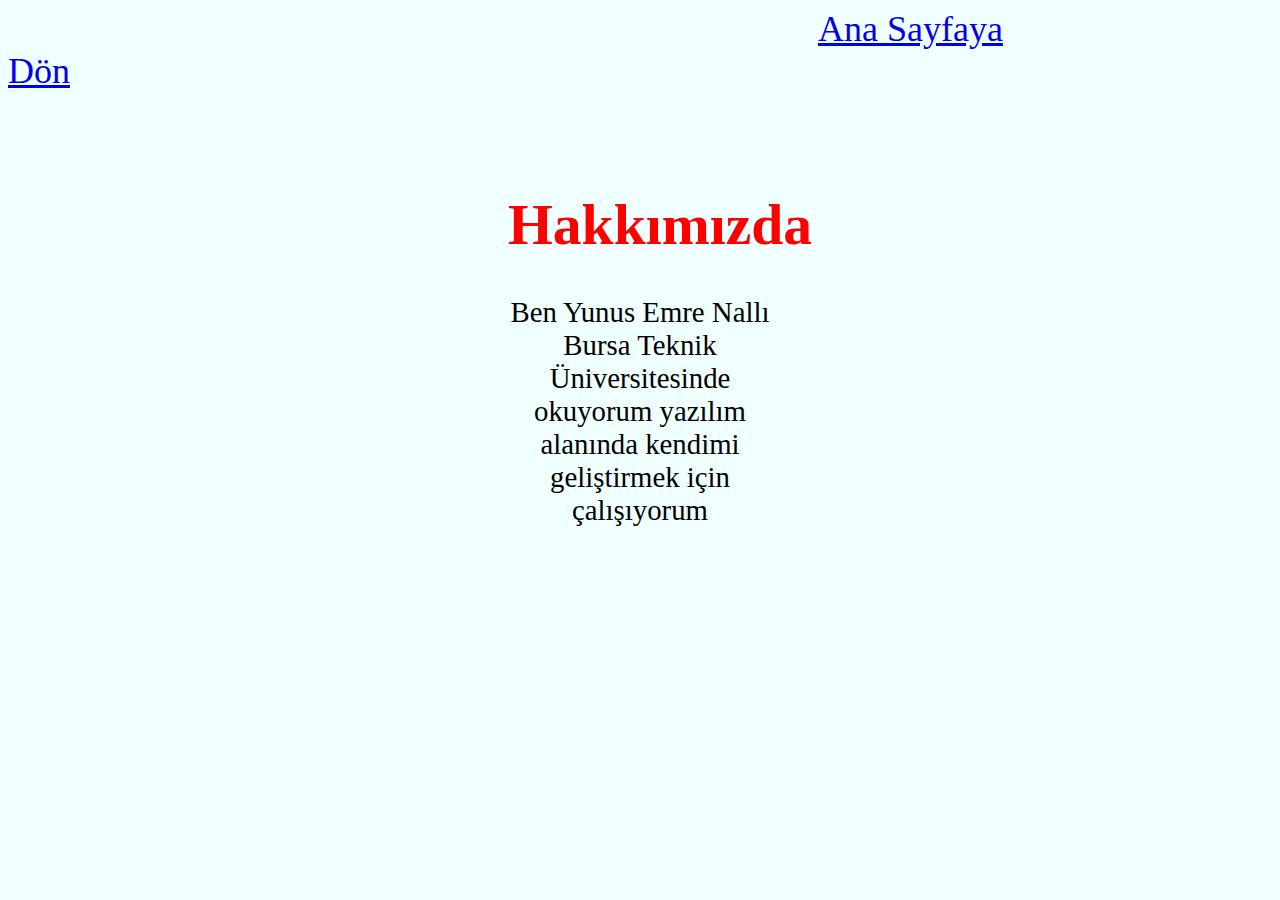
<file: html/Hakkımızda.html>
<!DOCTYPE html>
<html lang="tr">
<head>
    <meta charset="UTF-8">
    <meta http-equiv="X-UA-Compatible" content="IE=edge">
    <meta name="viewport" content="width=device-width, initial-scale=1.0">
    <title>Hakkımızda</title>
    <link rel="stylesheet" href="css/style.css">
</head>
<body>
     <a  style="font-size: 225%; margin: 0px 810px;" href="müzik sayfası.html">Ana Sayfaya Dön</a>
    <header>
         <nav style="font-size: 120%; margin: 100px 500px;">
            <h1 >Hakkımızda</h1>
            <p >Ben Yunus Emre Nallı Bursa Teknik Üniversitesinde okuyorum yazılım alanında kendimi geliştirmek için çalışıyorum</p>
         </nav>
    </header>
</body>
</html>
</file>
<file: html/css/style.css>
nav {
    margin: 100px 750px;
    font-size: 180%;
}
ol {
    text-align: center;
    list-style: none;
    padding-left: 0;
}
h1 {
    text-align: center;
    font-size: 300%;
    color: red;
}
p {
    text-align: center;
    font-size: 150%;
}

body {
    background-color: azure;
}
li {
    font-size: 120%;
}
footer{
   margin: 150px 800px;
}
</file>
